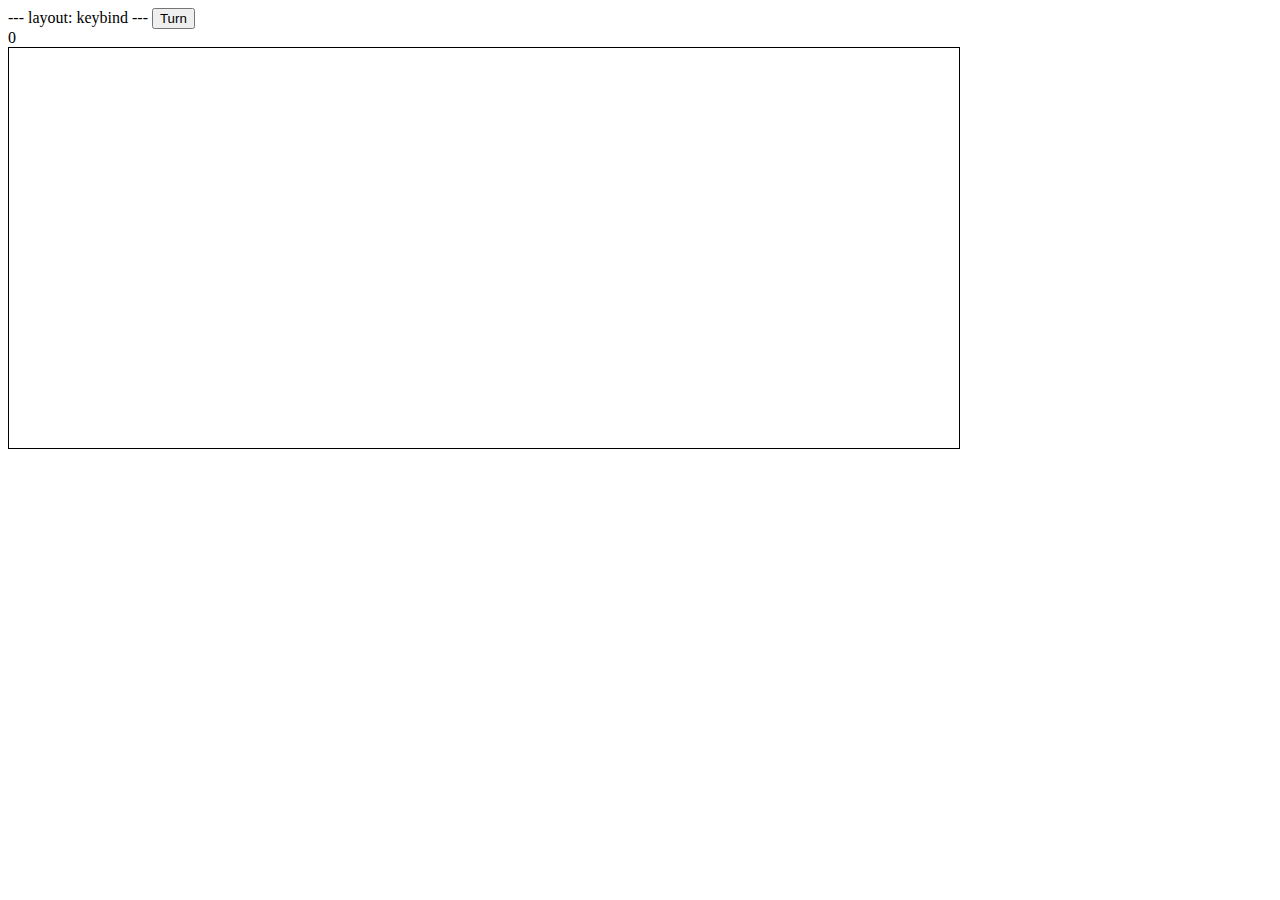
<file: hunt.html>
---
layout: keybind
---

<!DOCTYPE html>
<html>
  <head>
    <meta charset="utf-8" />

    <!-- // <script src="http://d3js.org/d3.v3.min.js"></script> -->

    <style>
    #master {
      border: 1px black solid;
      width: 950px;
      height: 400px;
    }    
        circle, rect {
/*            fill:transparent;
            stroke-width:1;
            stroke: black;*/
            opacity: 0.3;
        }
        #id1 {fill:#FF00FF;}
        .bullet {fill:#00FF00;}
        .id3 {fill:#EE4000;}
        .animal {fill:#00FFFF;}


    </style>

  </head>
  <body>
    <button onclick="turn()">Turn</button>
    <div id="kill-count">
      0
    </div>  
    <div id="master">

    </div>


    <script type="text/javascript">
var width = 950, height = 400;
var zi = 0;
var origin = [0,0];
var svg = d3.select("#master").append("svg")
  .attr("width", width)
  .attr("height", height)
  .append("g")
    .attr("transform", "translate(0,0)");

function randomIntFromInterval(min,max)
{
    return Math.floor(Math.random()*(max-min+1)+min);
}

var direction;
var ki = 0;
var xm, ym;
var point = [width/2, height/2];
var momentum = [0, 0];
var AnimLow = 1;
var AnimHigh = 1000;
var stoneData = stoneDataGen();
function stoneDataGen() {
  var data = [];
  var MinNumStones = 5;
  var MaxNumStones = 33;
  var NumStones = randomIntFromInterval(MinNumStones,MaxNumStones)
  for (var i = 0; i < NumStones; i++) {
    data[i] = {};
    data[i].id = i;
    data[i].height = randomIntFromInterval(50,100);
    data[i].width = randomIntFromInterval(40,100);
    data[i].coord = [randomIntFromInterval(5,width),randomIntFromInterval(5,height)];    
  };

  return data;
}

var circle = svg.append("circle")
    .datum(point)
    .attr("r", 10)
    .attr("id","id1");

var stones = svg.selectAll(".stones")
    .data(stoneData)
    .enter()
    .append("rect")
      .attr("class","stones")
      .attr('transform', function(d) { 
        return 'translate(' + d.coord + ')'; })
      .attr('width',function(d){return d.width})
      .attr('height',function(d){return d.height})
      .attr("class","id3");

function move(x, y, d) {
    return function(event) {
        event.preventDefault();
        direction = d;  
        xm = x;
        ym = y;      
        var nextPoint = [point[0] + (x*10),point[1] + (y*10)]

        // Detect if its going to run into a barrier. 
        if (detectStone(nextPoint) != true) {
          // console.log('dt')
          momentum = [momentum[0] + x, momentum[1] + y];                  
        };
    };
}

function detectStone(nP) {
  for (var i = 0; i < stoneData.length; i++) {
    // console.log('hello')
      
    
    var rO = stoneData[i].coord; //stone origin
    var rW = stoneData[i].width; //stone width
    var rH = stoneData[i].height; //stone height

    // only return if its true, otherwise don't return, cuz that will break. 
    if (detect(nP,rO,rW,rH) === true) {
      return true;
    } 
  };
}

function detect(nP,rO,rW,rH) {
  //next point
  var npx = nP[0];
  var npy = nP[1];
  //rectangle origin
  var ax = rO[0];
  var ay = rO[1];

  // other points on rectangle
  var by = ay*1;
  var dx = ax*1;
  var bx = ax + rW;
  var dy = ay + rH; 
  var bax = bx - ax;
  var bay = by - ay;
  var dax = dx - ax;
  var day = dy - ay;

  if ((npx - ax) * bax + (npy - ay) * bay < 0.0) {}
  else if ((npx - bx) * bax + (npy - by) * bay > 0.0) {}
  else if ((npx - ax) * dax + (npy - ay) * day < 0.0) {}
  else if ((npx - dx) * dax + (npy - dy) * day > 0.0) {}
  else {
    return true};
}

function shoot() {    
    return function(event) {
      event.preventDefault();
      zi += 1;

      var rect = svg.append("rect")
        .attr('transform', function(d) { return 'translate(' + point + ')'; })
        .attr('width',"10")
        .attr('height',"10")
        .attr("class","bullet zi" + zi);

      increment(xm,ym,point,rect,30);
      
    };
}

function increment(xm,ym,point,rect,speed) {        
      
  var nextpoint = [point[0]+(xm*10),point[1]+(ym*10)];
  // console.log(nextpoint)

  rect.transition()
    .ease("linear")
    .duration(speed)        
    .attr('transform', function(d) { return 'translate(' + nextpoint + ')'; })
    .each('end',function(){

      // each new transition check to see if you're inside the svg container or not
      if (detect(nextpoint,origin,width,height) === true) {
        if (d3.select(this)[0][0].classList[0] === 'animal') {
          // if you don't hit a stone, continue
          if (detectStone(nextpoint) != true) {
            increment(xm,ym,nextpoint,rect,speed);  
          }
          else {
            // if you hit a stone, turn the other way and continue
            increment(-xm,-ym,nextpoint,rect,speed);   
          }
        } else if (d3.select(this)[0][0].classList[0] === 'bullet') {
          if (detectStone(nextpoint) != true) {
            if (collision(nextpoint) != true) {
              increment(xm,ym,nextpoint,rect,speed);  
            }
            else {
              ki += 1;
              document.getElementById('kill-count').innerHTML = ki;
              d3.select(this).remove();
            }            
          }
          else {
            // remove node when it hits a rock  
            d3.select(this).remove();
          }
        }
      } else {
        // remove node when it leaves the screen.
        d3.select(this).remove();
      };      
    })  
}

function collision(nP) {  
  // console.log(d3.selectAll('.animal')[0])
  var nowAnimals = d3.selectAll('.animal')[0]

  for (var i = 0; i < nowAnimals.length; i++) {
    var Animx = nowAnimals[i].transform.animVal[0].matrix.e; 
    var Animy = nowAnimals[i].transform.animVal[0].matrix.f; 
    var AnimO = [Animx,Animy];
    var AnimW = nowAnimals[i].width.baseVal.value; 
    var AnimH = nowAnimals[i].height.baseVal.value;     
    if (detect(nP,AnimO,AnimW,AnimH) === true) {
      // console.log()
      d3.select(nowAnimals[i]).transition().remove();
      return true;
    };
  };

  
  // in that moment, capture location of all animals (plus one?)
  // loop through those animals and see if nextpoint (intersects)
  // if it intersects with that node, interrupt that nodes' travel and remove the bullet
  // if it intersects, break the loop
}

function animalCreate(num) {
  var startLocation = [0,0];
  var AnimDirection = randomIntFromInterval(0,3);

  if (AnimDirection === 0) {
    startLocation[0] = 0;
    startLocation[1] = randomIntFromInterval(10, height);
    var xym = [2, 0];
    // console.log('left');
  } else if (AnimDirection=== 1) {
    startLocation[0] = randomIntFromInterval(10, width);
    startLocation[1] = 0;
    var xym = [0, 2];
    // console.log('top')
  } else if (AnimDirection=== 2) {    
    startLocation[0] = width - 20;
    startLocation[1] = randomIntFromInterval(10, height);
    var xym = [-2, 0];
    // console.log('right');
  } else if (AnimDirection=== 3) {
    startLocation[0] = randomIntFromInterval(10, width);
    startLocation[1] = height - 20;
    var xym = [0, -2];
    // console.log('bottom');
  }
      
  var rect = svg.append("rect")
    .attr('transform', function(d) { return 'translate(' + startLocation + ')'; })
    .attr('width',"20")
    .attr('height',"20")
    .attr("class","animal zi" + zi);

    increment(xym[0],xym[1],startLocation,rect,200);
}

d3.select('body').call(d3.keybinding()
    .on('←', move(-2, 0, 0))
    .on('↑', move(0, -2, 1))
    .on('→', move(2, 0, 2))
    .on('↓', move(0, 2, 3))
    .on('z', shoot()));

var animNum = 0;

d3.timer(function(k) {  
    // console.log('hello')

    if (randomIntFromInterval(AnimLow,AnimHigh) > randomIntFromInterval(980,995) && animNum < 3000) {
      animNum += 1;
      animalCreate(animNum);
    };

    point[0] = Math.min(width,  Math.max(0, momentum[0] + point[0]));
    point[1] = Math.min(height, Math.max(0, momentum[1] + point[1]));
    circle
        .datum(point)
        .attr('transform', function(d) { return 'translate(' + d + ')'; });
    momentum[0] *= .9;
    momentum[1] *= .9;
});

    </script>
  </body>
</html>
</file>
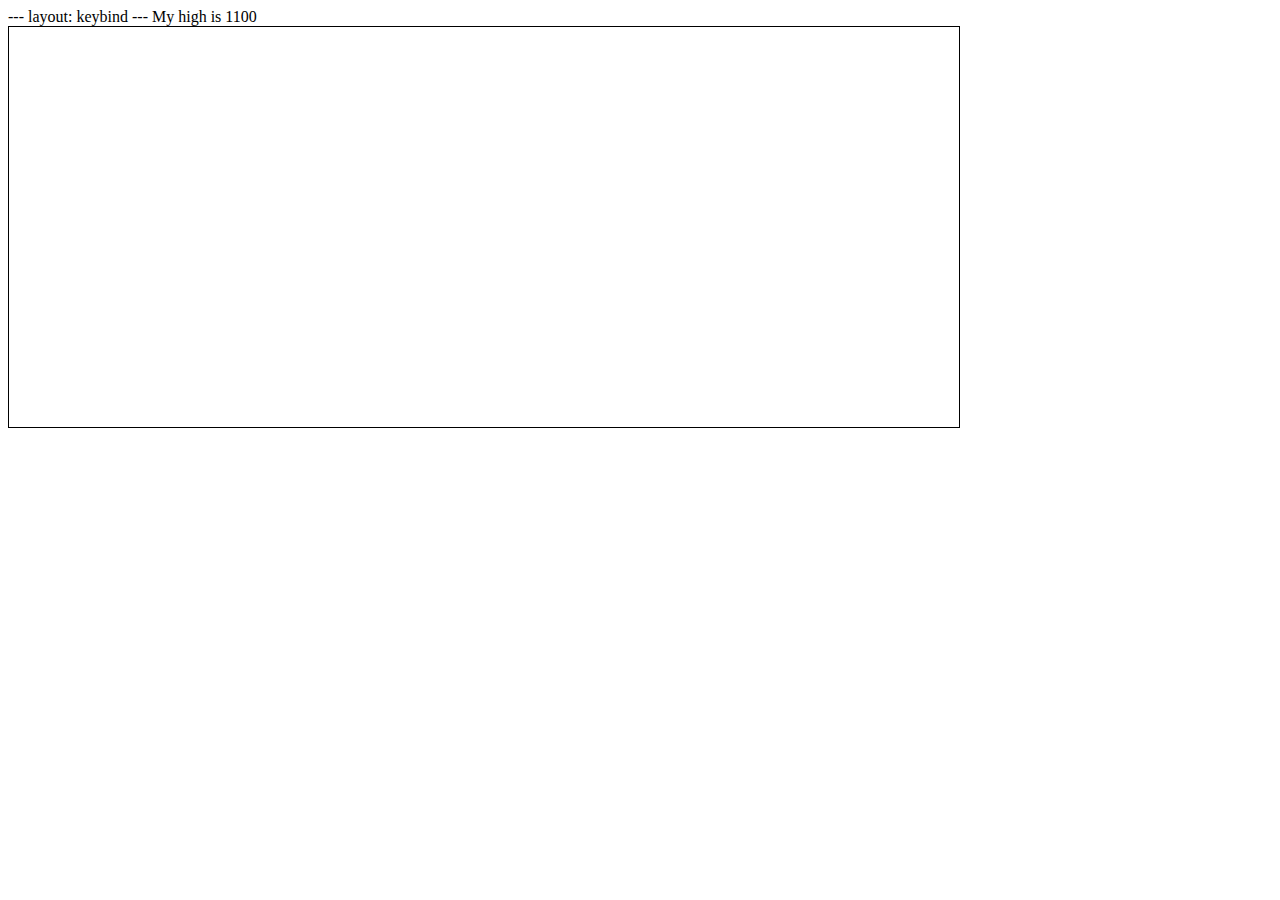
<file: slime.html>
---
layout: keybind
---

<!DOCTYPE html>
<html>
  <head>
    <meta charset="utf-8" />

    <!-- // <script src="http://d3js.org/d3.v3.min.js"></script> -->

    <style>
    #master {
      border: 1px black solid;
      width: 950px;
      height: 400px;
    }    
        circle, rect {
/*            fill:transparent;
            stroke-width:1;
            stroke: black;*/
            opacity: 0.3;
        }
        #id1 {fill:#FF00FF;}
        /*.id2 {fill:#00FF00;}*/
        #id3 {fill:#EE4000;}


    </style>

  </head>
  <body>

    My high is 1100
    <div id="slime-count">

    </div>  

    <div id="master">

    </div>


    <script type="text/javascript">
var width = 950, height = 400;
var svg = d3.select("#master").append("svg")
  .attr("width", width)
  .attr("height", height)
  .append("g")
    .attr("transform", "translate(0,0)");

function randomIntFromInterval(min,max)
{
    return Math.floor(Math.random()*(max-min+1)+min);
}

var direction;
var zi = 0;
var xm, ym;
var point = [width/2, height/2];
var momentum = [0, 0];
var bullet = [0, 0];
var stoneData = stoneDataGen();
function stoneDataGen() {
  var data = [];
  var MinNumStones = 15;
  var MaxNumStones = 25;
  var NumStones = randomIntFromInterval(MinNumStones,MaxNumStones)
  for (var i = 0; i < NumStones; i++) {
    data[i] = {};
    data[i].id = i;
    data[i].height = randomIntFromInterval(3,80);
    data[i].width = randomIntFromInterval(40,80);
    data[i].coord = [randomIntFromInterval(5,width),randomIntFromInterval(5,height)];    
  };

  return data;
}

var circle = svg.append("circle")
    .datum(point)
    .attr("r", 10)
    .attr("id","id1");

var stones = svg.selectAll(".stones")
    .data(stoneData)
    .enter()
    .append("rect")
      .attr("class","stones")
      .attr('transform', function(d) { 
        return 'translate(' + d.coord + ')'; })
      .attr('width',function(d){return d.width})
      .attr('height',function(d){return d.height})
      .attr("class","id3");

function move(x, y, d) {
    return function(event) {
        event.preventDefault();
        direction = d;  
        xm = x;
        ym = y;      
        var nextPoint = [point[0] + (x*10),point[1] + (y*10)]

        // Detect if its going to run into a barrier. 
        if (detect(nextPoint) != true) {
          momentum = [momentum[0] + x, momentum[1] + y];                  
        };
    };
}

function detect(nP) {
  var npx = nP[0];
  var npy = nP[1];

  for (var i = 0; i < stoneData.length; i++) {
  
    var ax = stoneData[i].coord[0];
    var ay = stoneData[i].coord[1];
    var bx = ax + stoneData[i].width;
    var by = ay*1;
    var dx = ax*1;
    var dy = ay + stoneData[i].height;
    var bax = bx - ax;
    var bay = by - ay;
    var dax = dx - ax;
    var day = dy - ay;

    if ((npx - ax) * bax + (npy - ay) * bay < 0.0) {}
    else if ((npx - bx) * bax + (npy - by) * bay > 0.0) {}
    else if ((npx - ax) * dax + (npy - ay) * day < 0.0) {}
    else if ((npx - dx) * dax + (npy - dy) * day > 0.0) {}
    else {return true};
  };
}

function shoot() {    
    return function(event) {
      // event.preventDefault();
      zi += 1;

      document.getElementById('slime-count').innerHTML = zi;

      var bp = [point[0],point[1]];
      if (direction === 0) {bp[0] = 0;}
      else if (direction === 1) {bp[1] = 0;}
      else if (direction === 2) {bp[0] = width;}
      else if (direction === 3) {bp[1] = height;}
      else {};

      var bulletpoint = bp;

      var rect = svg.append("rect")
        .attr('transform', function(d) { return 'translate(' + point + ')'; })
        .attr('width',"10")
        .attr('height',"10")
        .attr('fill','#00FF00')
        .attr("class","id2 zi" + zi);

      loop();

      function loop() {        

        var nowPoint = [point[0]+randomIntFromInterval(-100,100)*xm,point[1]+ randomIntFromInterval(-100,100)*ym];

        rect.transition()
          .ease("linear")
          .duration(10000)        
          .attr('transform', function(d) { return 'translate(' + nowPoint + ')'; })
          .attr('fill','#EE4000')
          .each('end',function(){
            

            loop();
          })  
      }
      
    };
}

d3.select('body').call(d3.keybinding()
    .on('←', move(-2, 0, 0))
    .on('↑', move(0, -2, 1))
    .on('→', move(2, 0, 2))
    .on('↓', move(0, 2, 3))
    .on('z', shoot()));

window.setInterval(shoot(), 150);

d3.timer(function() {  

    point[0] = Math.min(width,  Math.max(0, momentum[0] + point[0]));
    point[1] = Math.min(height, Math.max(0, momentum[1] + point[1]));
    circle
        .datum(point)
        .attr('transform', function(d) { return 'translate(' + d + ')'; });
    momentum[0] *= 0.9;
    momentum[1] *= 0.9;
});

    </script>
  </body>
</html>
</file>
